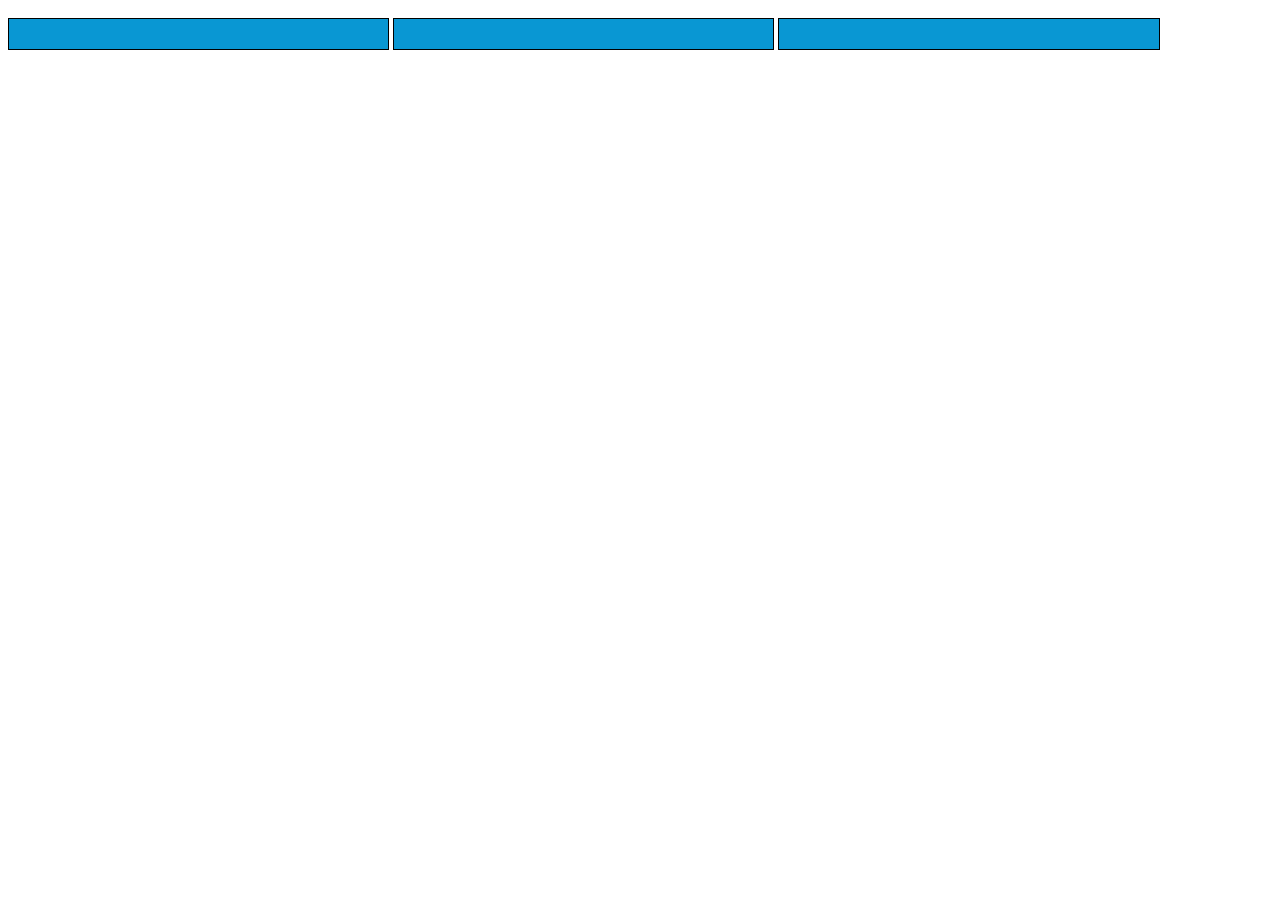
<file: index.html>
<!DOCTYPE html>
<html lang="en">
<head>
    <meta charset="UTF-8">
    <meta name="viewport" content="width=device-width, initial-scale=1.0">
    <meta http-equiv="X-UA-Compatible" content="ie=edge">
    <link rel="stylesheet" href="css/main2.css" type="text/css" />
    <title>Responsive</title>
</head>
<body>
   <div class="container">
       <div class="column"></div>
       <div class="column"></div>
       <div class="column"></div>
   </div>
</body>
</html>
</file>
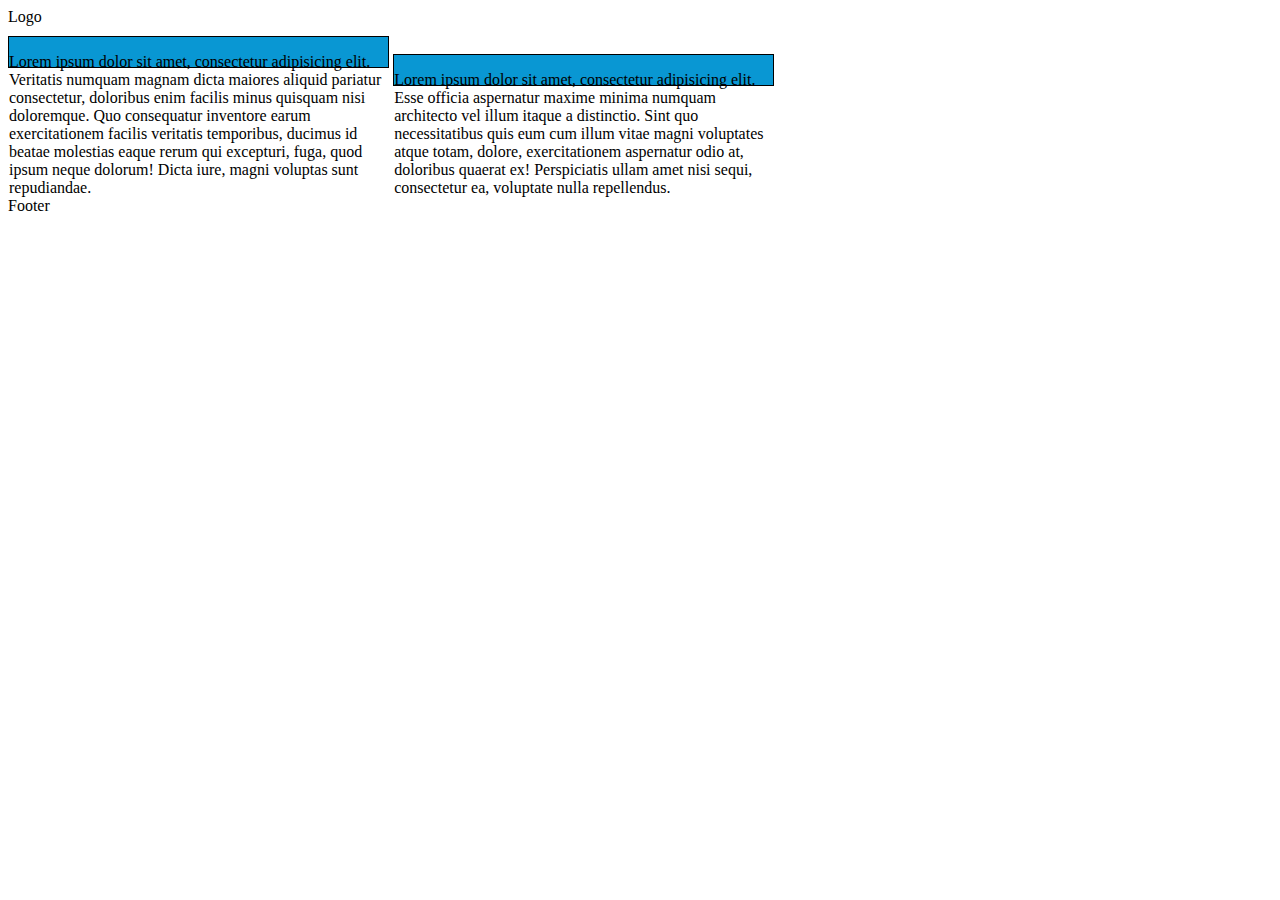
<file: responsive.html>
<!DOCTYPE html>
<html lang="en">
<head>
    <meta charset="UTF-8">
    <meta name="viewport" content="width=device-width, initial-scale=1.0">
    <meta http-equiv="X-UA-Compatible" content="ie=edge">
       <link rel="stylesheet" href="css/main2.css" type="text/css" />
    <title>Document</title>
</head>
<body>
  <main class="main">
    <header class="header">
      <div class="logo">Logo</div>
    </header>
    
    <section class="section">
      <article class="article column column-60">
        <p class="section-paragraph">
          Lorem ipsum dolor sit amet, consectetur adipisicing elit. Veritatis numquam magnam dicta maiores aliquid pariatur consectetur, doloribus enim facilis minus quisquam nisi doloremque. Quo consequatur inventore earum exercitationem facilis veritatis temporibus, ducimus id beatae molestias eaque rerum qui excepturi, fuga, quod ipsum neque dolorum! Dicta iure, magni voluptas sunt repudiandae.
        </p>
      </article>
      <aside class="aside column column-40">
        <p class="section-paragraph">
          Lorem ipsum dolor sit amet, consectetur adipisicing elit. Esse officia aspernatur maxime minima numquam architecto vel illum itaque a distinctio. Sint quo necessitatibus quis eum cum illum vitae magni voluptates atque totam, dolore, exercitationem aspernatur odio at, doloribus quaerat ex! Perspiciatis ullam amet nisi sequi, consectetur ea, voluptate nulla repellendus.
        </p>
      </aside>
    </section>
    
    <footer class="footer">
      Footer
    </footer>
  </main>
</body>
</html>
</file>
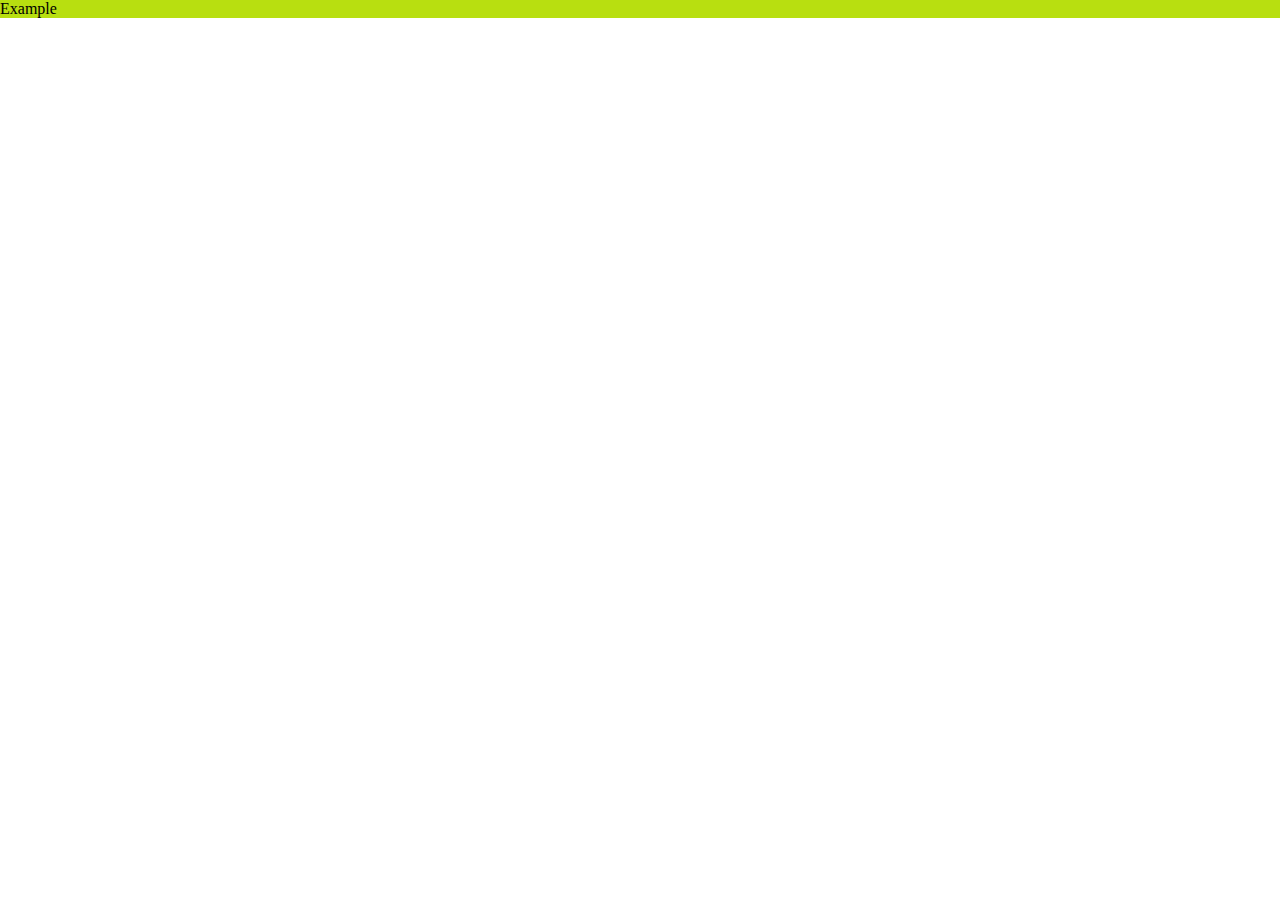
<file: section.html>
<!DOCTYPE html>
<html lang="en">
<head>
    <meta charset="UTF-8">
    <meta name="viewport" content="width=device-width, initial-scale=1.0">
    <meta http-equiv="X-UA-Compatible" content="ie=edge">
    <link rel="stylesheet" href="css/section.css" type="text/css" />
    <title>Responsive Challenge 3</title>
</head>
<body>
    <main>
        <section><div class="container">
            <div class="box">Example</div>
        </div></section>
    </main>
</body>
</html>
</file>
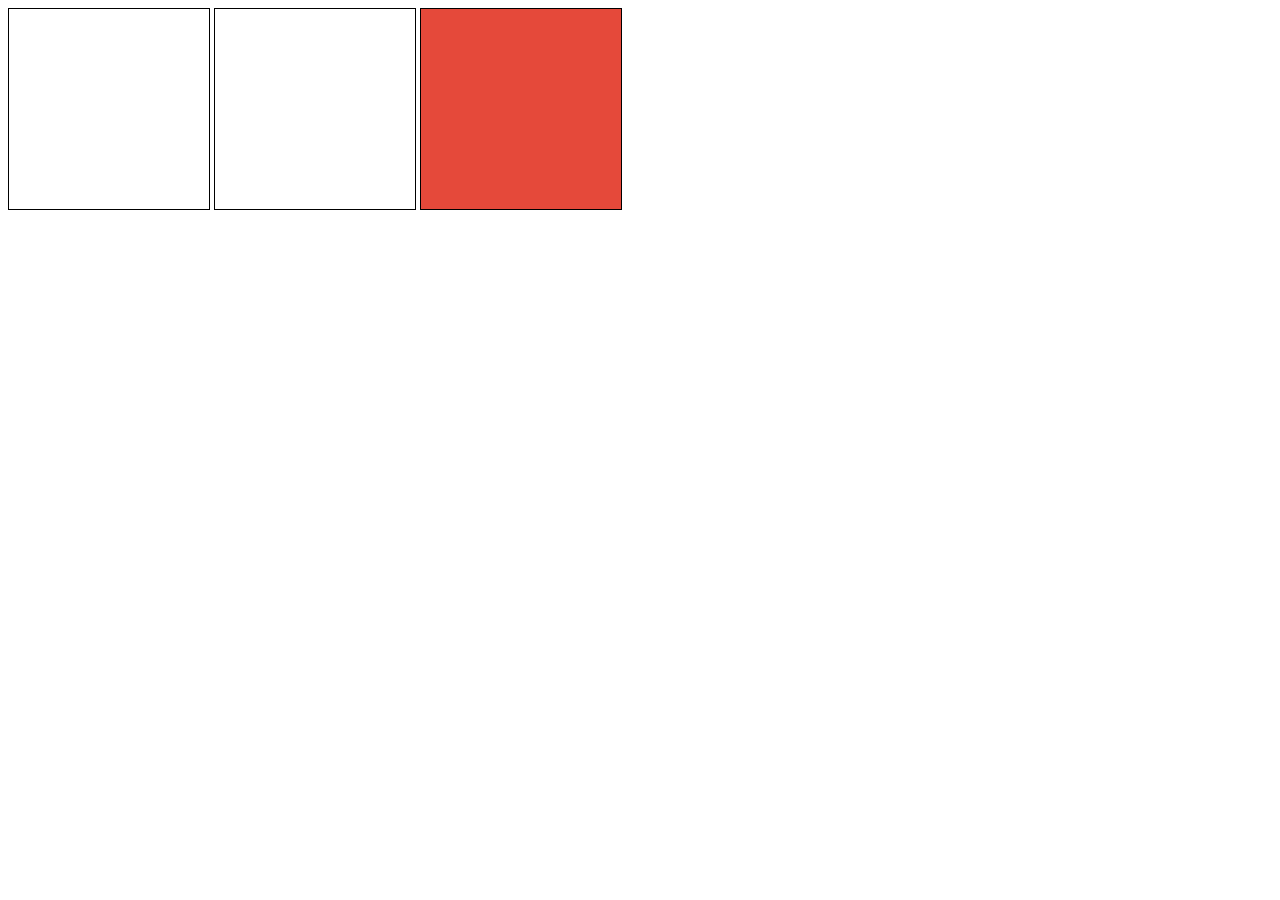
<file: viewport.html>
<!DOCTYPE html>
<html lang="en">
<head>
    <meta charset="UTF-8">
    <meta name="viewport" content="width=device-width, initial-scale=1.0">
    <meta http-equiv="X-UA-Compatible" content="ie=edge">
    <link rel="stylesheet" href="css/viewport.css" type="text/css" />
    <title>Document</title>
</head>
<body>
   <div class="container">
       <div class="box mobile"></div>
       <div class="box tablet"></div>
       <div class="box desktop"></div>
   </div>
</body>
</html>
</file>
<file: css/main2.css>
.column 
{
    /*Mobile First - so when asked to remove for devices below 992 , this is the default*/
 border: 1px solid #000;
 display:inline-block;   
 margin: 10px 0;
 width: 100%;
 height: 30px;
 background-color: #ae1af7;
}

/* Media Queries */

@media (min-width :992px) {
    .column {
        background-color: #0997d3;
        width: 30%;
        margin 10px;
    }
}
</file>
<file: css/section.css>
body,html {
margin: 0px;
padding:0px;
}

section {
    background-color: #b8df10;
    height: 100%;
}

.box 
{

 display:inline-block;   

}
</file>
<file: css/viewport.css>
.box 
{
 width:200px;
 height:200px;
 border: 1px solid #000;
 display:inline-block;   

}

/* Media Queries */

@media (max-width :767px) {
    .mobile {
        background-color: #0997d3;
    }
}

@media (min-width :768px) and (max-width :991px)  {
    .tablet {
        background-color: #333333;
    }
}


@media (min-width :992px) and (max-width :1800px)  {
    .desktop {
        background-color: #e5493a;
    }
}
</file>
